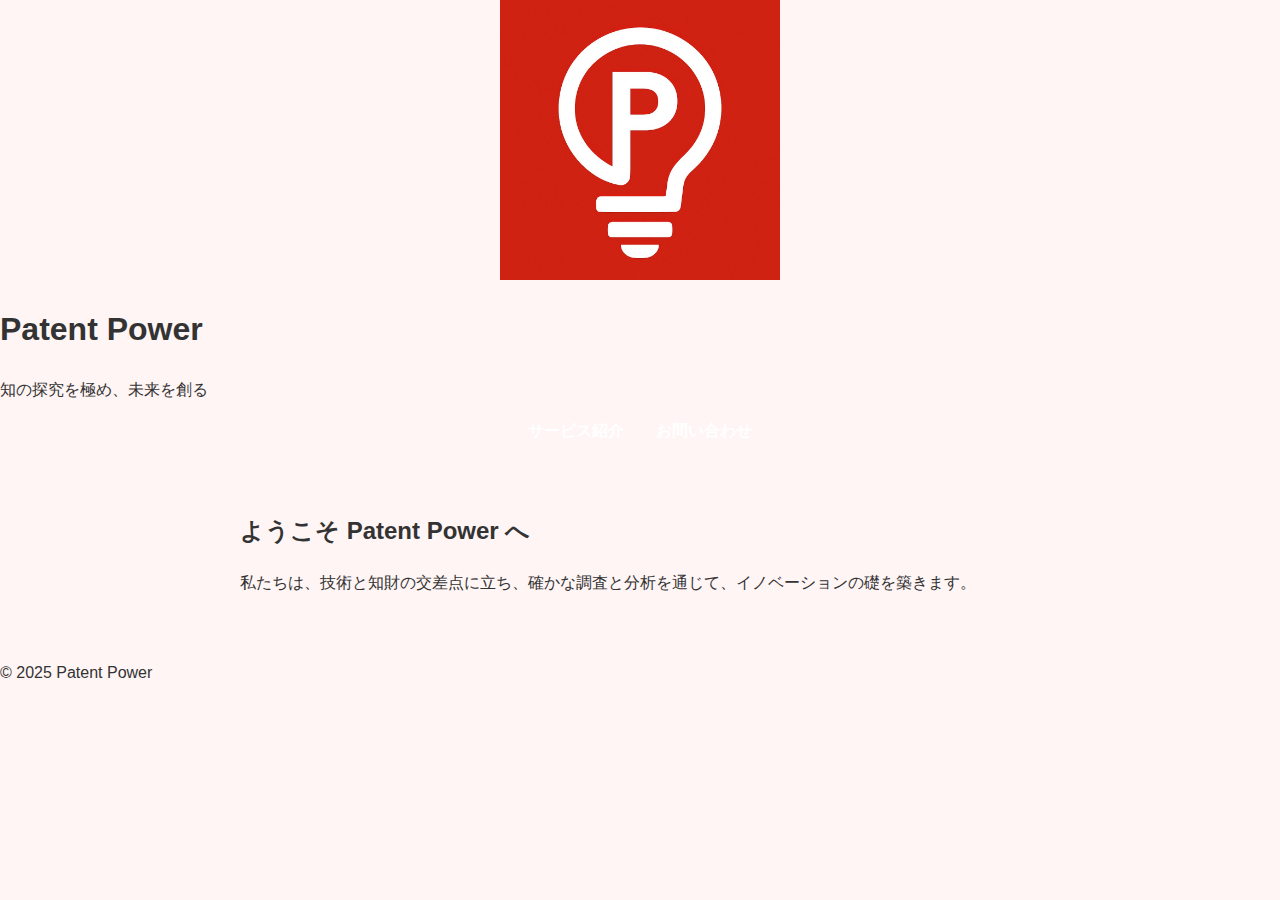
<file: index.html>
<!DOCTYPE html>
<html lang="ja">
<head>
  <meta charset="UTF-8">
  <meta name="viewport" content="width=device-width, initial-scale=1.0">
  <title>Patent Power</title>
  <link rel="stylesheet" href="styles.css">
</head>
<body>
  <header>
    <img src="logo.png" alt="Patent Power ロゴ" class="logo">
    <h1>Patent Power</h1>
    <p class="tagline">知の探究を極め、未来を創る</p>
    <nav>
      <ul>
        <li><a href="services.html">サービス紹介</a></li>
        <li><a href="contact.html">お問い合わせ</a></li>
      </ul>
    </nav>
  </header>
  <main>
    <section class="intro">
      <h2>ようこそ Patent Power へ</h2>
      <p>私たちは、技術と知財の交差点に立ち、確かな調査と分析を通じて、イノベーションの礎を築きます。</p>
    </section>
  </main>
  <footer>
    <p>&copy; 2025 Patent Power</p>
  </footer>
</body>
</html>
</file>
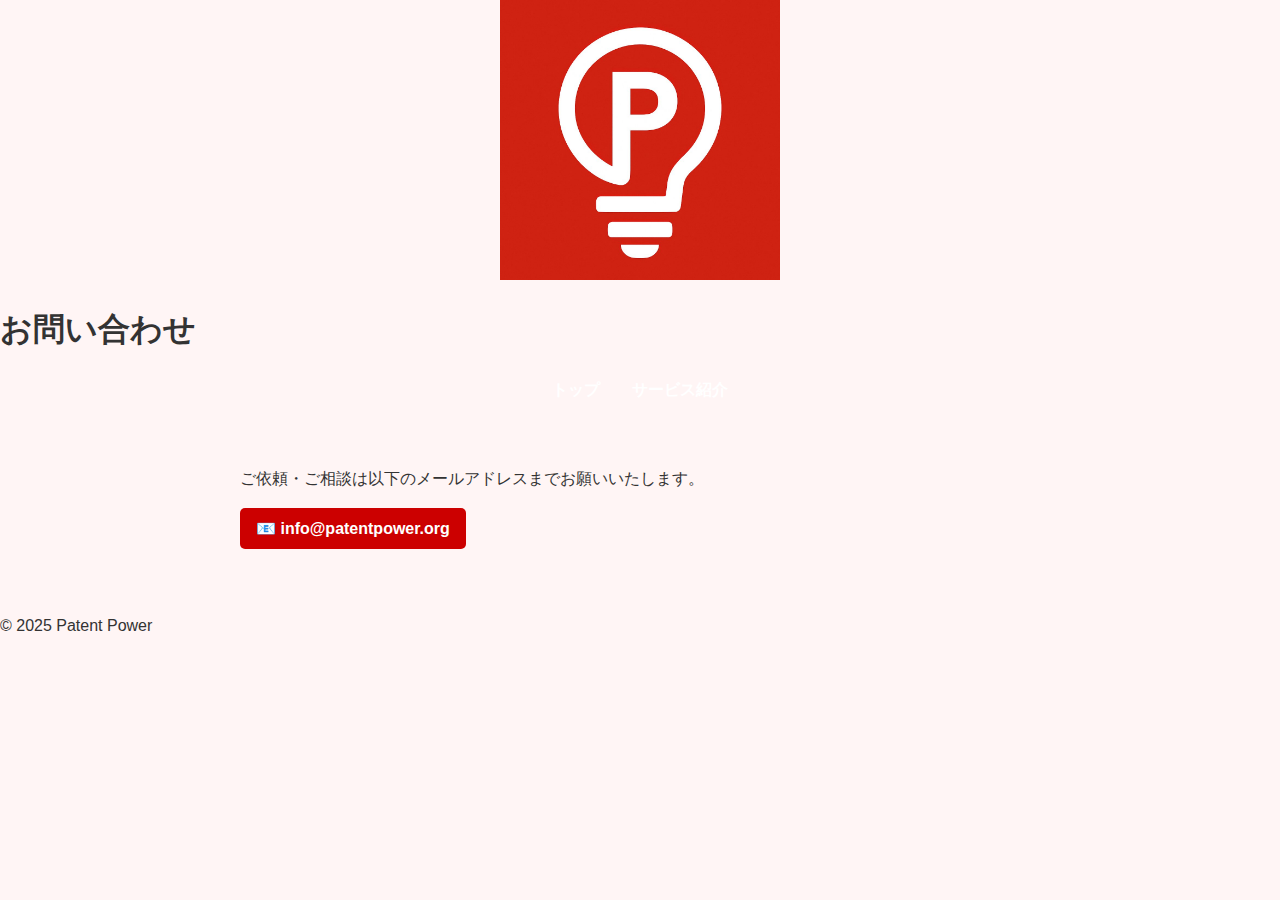
<file: contact.html>
<!DOCTYPE html>
<html lang="ja">
<head>
  <meta charset="UTF-8">
  <meta name="viewport" content="width=device-width, initial-scale=1.0">
  <title>お問い合わせ - Patent Power</title>
  <link rel="stylesheet" href="styles.css">
</head>
<body>
  <header>
    <img src="logo.png" alt="Patent Power ロゴ" class="logo">
    <h1>お問い合わせ</h1>
    <nav>
      <ul>
        <li><a href="index.html">トップ</a></li>
        <li><a href="services.html">サービス紹介</a></li>
      </ul>
    </nav>
  </header>
  <main>
    <section>
      <p>ご依頼・ご相談は以下のメールアドレスまでお願いいたします。</p>
      <p><a href="mailto:info@patentpower.org" class="cta-email">📧 info@patentpower.org</a></p>
    </section>
  </main>
  <footer>
    <p>&copy; 2025 Patent Power</p>
  </footer>
</body>
</html>
</file>
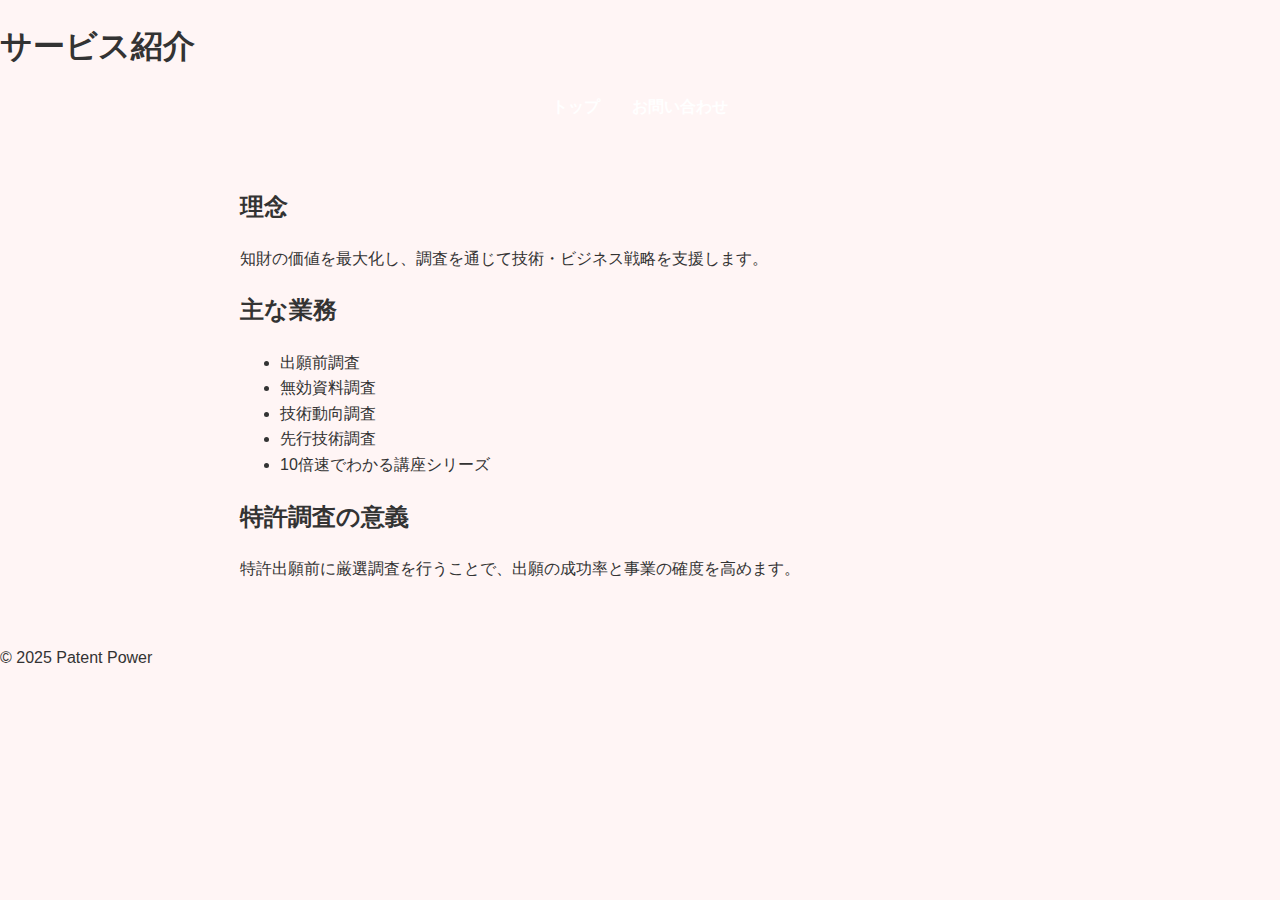
<file: services.html>
<!DOCTYPE html>
<html lang="ja">
<head>
  <meta charset="UTF-8">
  <meta name="viewport" content="width=device-width, initial-scale=1.0">
  <title>サービス紹介 - Patent Power</title>
  <link rel="stylesheet" href="styles.css">
</head>
<body>
  <header>
    <h1>サービス紹介</h1>
    <nav>
      <ul>
        <li><a href="index.html">トップ</a></li>
        <li><a href="contact.html">お問い合わせ</a></li>
      </ul>
    </nav>
  </header>
  <main>
    <section>
      <h2>理念</h2>
      <p>知財の価値を最大化し、調査を通じて技術・ビジネス戦略を支援します。</p>
    </section>
    <section>
      <h2>主な業務</h2>
      <ul>
        <li>出願前調査</li>
        <li>無効資料調査</li>
        <li>技術動向調査</li>
        <li>先行技術調査</li>
        <li>10倍速でわかる講座シリーズ</li>
      </ul>
    </section>
    <section>
      <h2>特許調査の意義</h2>
      <p>特許出願前に厳選調査を行うことで、出願の成功率と事業の確度を高めます。</p>
    </section>
  </main>
  <footer>
    <p>&copy; 2025 Patent Power</p>
  </footer>
</body>
</html>
</file>
<file: styles.css>
body {
  margin: 0;
  font-family: sans-serif;
  line-height: 1.6;
  background: #fff5f5;
  color: #333;
}
header.gradient, footer.gradient {
  background: linear-gradient(to bottom, #ff6666, #990000);
  color: white;
  padding: 1rem;
  text-align: center;
}
.logo {
  width: 280px;
  height: auto;
  display: block;
  margin: 0 auto 1.5rem auto;
}
nav ul {
  list-style: none;
  padding: 0;
  display: flex;
  justify-content: center;
  gap: 2rem;
  flex-wrap: wrap;
}
nav a {
  color: white;
  text-decoration: none;
  font-weight: bold;
}
main {
  padding: 2rem;
  max-width: 800px;
  margin: auto;
}
.cta-email {
  display: inline-block;
  background: #cc0000;
  color: white;
  padding: 0.5rem 1rem;
  border-radius: 5px;
  text-decoration: none;
  font-weight: bold;
}
@media (max-width: 600px) {
  nav ul {
    flex-direction: column;
    gap: 1rem;
  }
}
</file>
